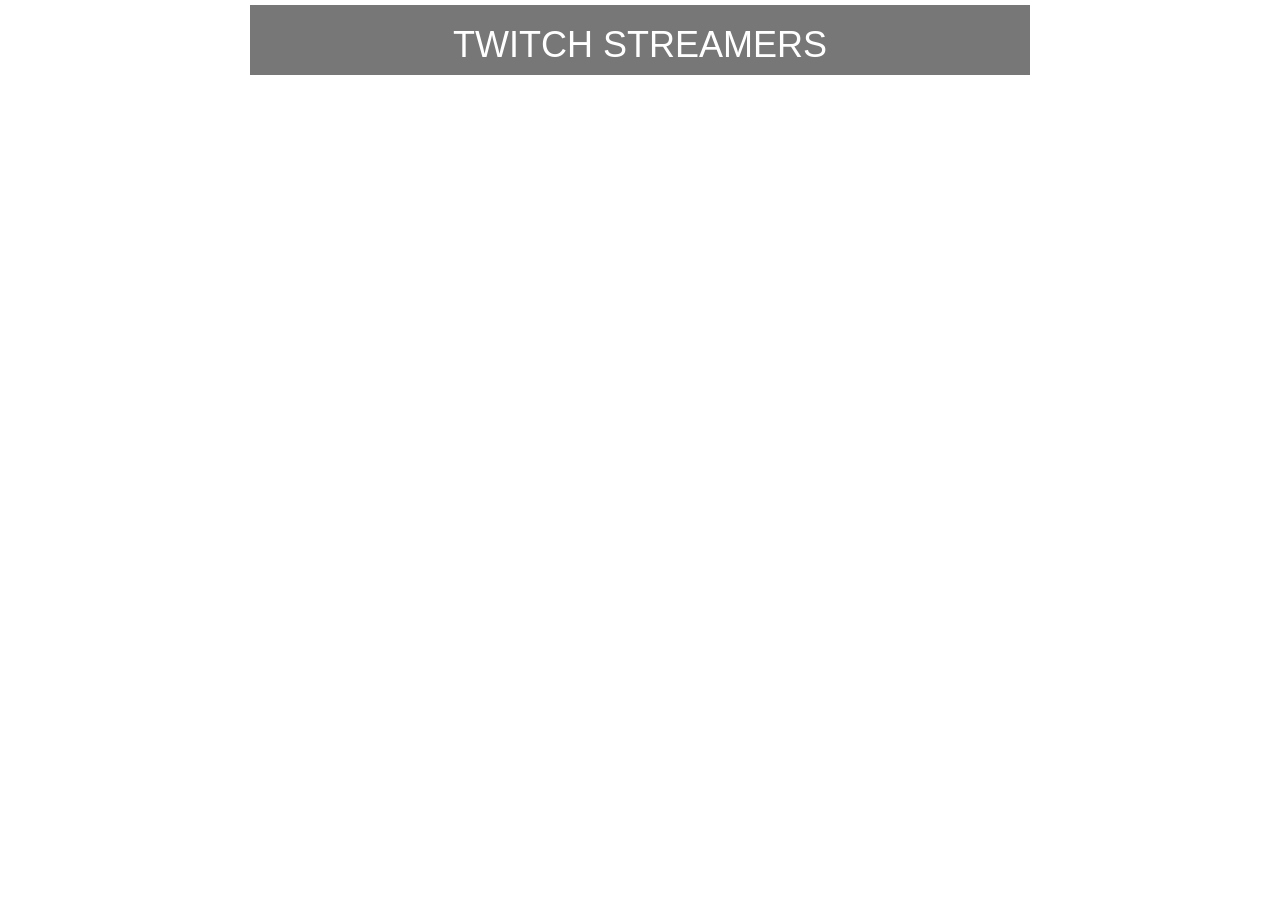
<file: index.html>
<html>
<head>
<title>TwitchTV</title>
<meta charset="utf-8">
<meta name="viewport" content="width=device-width" />
<!-- Bootstrap -->  
<link href="assets/css/bootstrap.min.css" rel="stylesheet">

<!-- Google fonts  -->
<link href='https://fonts.googleapis.com/css?family=Raleway:400,700' rel='stylesheet' type='text/css'>
<link href='https://fonts.googleapis.com/css?family=Shadows+Into+Light' rel='stylesheet' type='text/css'>
<link href='https://fonts.googleapis.com/css?family=Lato' rel='stylesheet' type='text/css'>
<!-- custom css -->
<link href="assets/css/twitch.css" rel="stylesheet">

<!-- fontawesome icons -->
<link href="assets/css/font-awesome/css/font-awesome.min.css" rel="stylesheet">

</head>
<body>

<div class="container main">
  <div class="row">
    <div class="col-md-8 col-md-offset-2 top">
      <h1 class="text-center">TWITCH STREAMERS</h1>
    </div>
  </div>
</div>



<!-- BOOTSTRAP CORE JAVASCRIPT
Placed at the bottom for loading pages faster-->
<script src="https://ajax.googleapis.com/ajax/libs/jquery/1.12.0/jquery.min.js"></script>
<script src="assets/js/bootstrap.min.js"></script>

<script>
var arr=["ESL_SC2", "OgamingSC2", "cretetion", "freecodecamp", "storbeck", "habathcx", "RobotCaleb", "noobs2ninjas"];
var logo;
var name;
var url;
for(var i=0;i<arr.length;i++) {


    $.getJSON('https://api.twitch.tv/kraken/channels/'+arr[i]+'?callback=?', function(data) {
     // console.log(data);
      name=data.display_name;
      logo=data.logo;
      url=data.url;
       // console.log(name+" "+logo);

    $('.main').append('<div class="row">'+
                       '<div class="col-md-8 col-md-offset-2 overall">'+
                          '<div class="col-md-2 logo">'+
                            '<img src="'+logo+'" />'+
                          '</div>'+
                          '<div class="col-md-4 name">'+
                             '<a href="'+url+'" target="_blank" <h4>'+name+'</h4></a>'+
                          '</div>'+
                           '<div class="col-md-6 status">'+
                             '<h4>Offline</h4>'+
                          '</div>'+
                        '</div>'+
                      '</div>'
                      );


});

  $.getJSON('https://api.twitch.tv/kraken/streams/'+arr[i]+'?callback=?', function(res) {
   // if(res.streams==null) {
     console.log(res);
   
     if(res.stream!=null) {
        var status=res.stream.channel['status'];
         var game = res['stream'].game;
       $('.status').html('');
       $('.status').append('<h4>'+game+' :'+status+'</h4>');
       $('.overall').addClass('online');
     }

   // }
     $()
  });

}

</script>



 </body>
 </html>
</file>
<file: assets/css/twitch.css>
/*=== GENERAL ===*/

@font-face {
  font-family: 'SEGOEUIL';
  src: local('SEGOEUIL'), url('../fonts/SEGOEUIL.ttf') format('truetype');
}

/*-- To make right white space in mobile --*/

/*=== GLOBAL ===*/



.top {
	background: #777;
	color:white;
}

img {
	border-radius: 50%;
	height: 40px;
	width:40px;
}

.row {
	margin-top:5px;
	
}

.row .overall{
	padding:10px;
  background:#4A5E82;
  color:white;
}

.col-md-3.name {
	color:white;
}

.status {
  color:white;

}

.overall.online {
	background:#B8CCA6;
}

a ,a:hover,a:focus{
	color:white;
	text-decoration: none;
}
</file>
